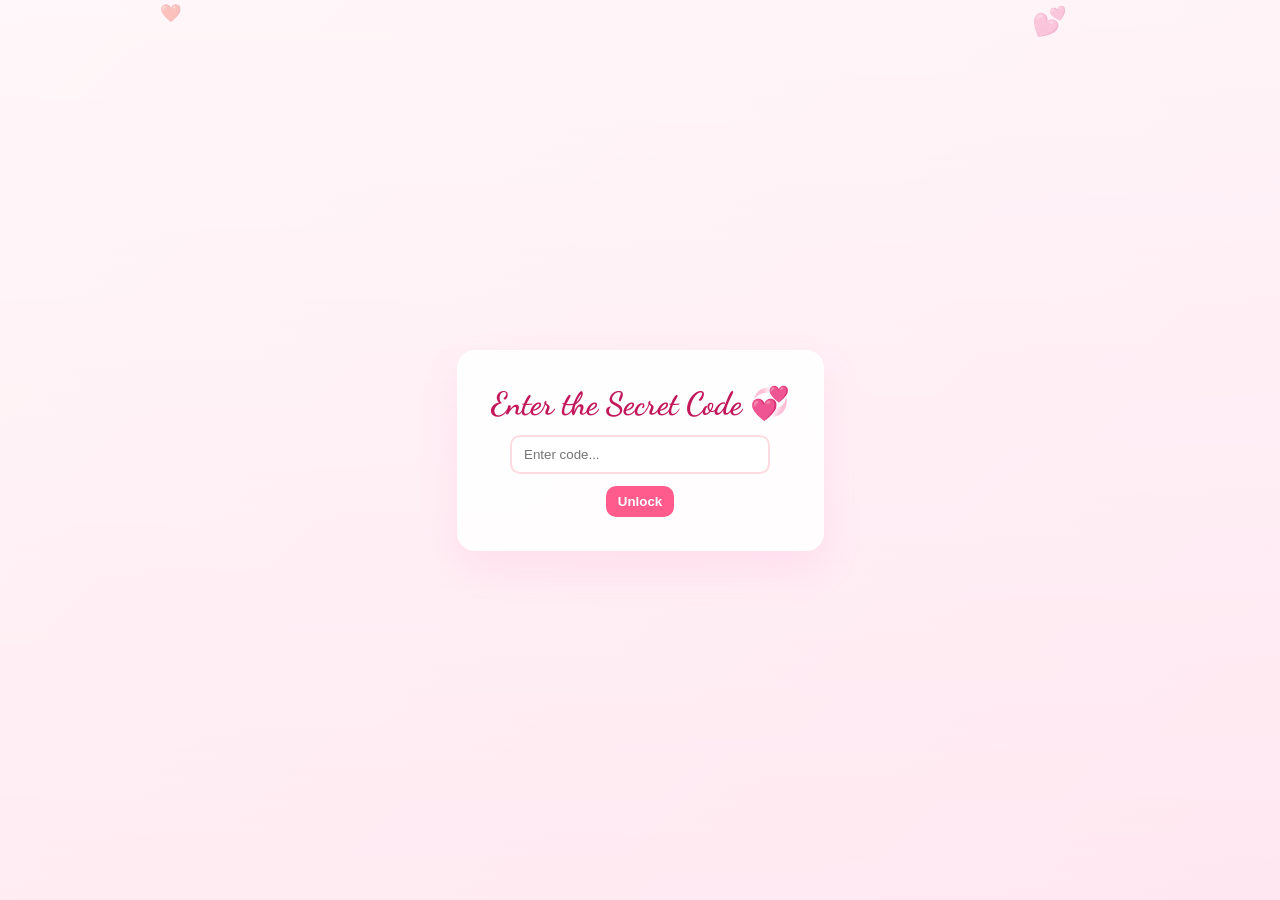
<file: index.html>
<!DOCTYPE html>
<html lang="en">
  <head>
    <meta charset="utf-8" />
    <meta name="viewport" content="width=device-width,initial-scale=1" />
    <title>For You My Love 💗</title>

    <link
      href="https://fonts.googleapis.com/css2?family=Poppins:wght@300;400;600&family=Dancing+Script:wght@500&display=swap"
      rel="stylesheet"
    />
    <link rel="stylesheet" href="style.css" />
  </head>
  <body>
    <!-- Hearts background -->
    <div id="heart-background" class="heart-background"></div>

    <!-- Intro animation -->
    <div id="intro" class="intro-screen">
      <div class="intro-content">
        <h1>For You My Love 💗</h1>
      </div>
    </div>

    <!-- Password modal -->
    <div
      id="password-screen"
      class="screen active"
      role="dialog"
      aria-modal="true"
    >
      <div class="password-card">
        <h1>Enter the Secret Code 💞</h1>
        <input
          id="password-input"
          type="password"
          placeholder="Enter code..."
          aria-label="secret code"
        />
        <div class="pw-actions">
          <button id="password-btn" class="btn">Unlock</button>
        </div>
      </div>
    </div>

    <!-- App -->
    <div id="app" class="hidden">
      <nav class="nav" aria-label="Main navigation">
        <button class="pill active" data-target="letter">💌 Love</button>
        <button class="pill" data-target="music">🎵 Music</button>
        <button class="pill" data-target="notes">📝 Notes</button>
        <button class="pill" data-target="gallery">🌸 Gallery</button>
      </nav>

      <main class="pages">
        <!-- Love -->
        <section id="letter" class="page" aria-hidden="false">
          <div class="card">
            <h2 class="title">💌 My Love Letters</h2>

            <div id="letters-list" class="letter-list">
              <!-- Letters will be rendered here by JavaScript -->
            </div>

            <div class="letter-content" id="letterContent">
              <div class="editable" contenteditable="true" id="letterText">
                Dear [Name],<br /><br />
                I wanted to take a moment to express how much you mean to me...
              </div>
              <div class="signature">With all my love,<br />Your Name</div>
            </div>

            <div class="note-actions">
              <button id="add-letter" class="btn">➕ Add Letter</button>
              <button id="save-letters" class="btn ghost">💾 Save</button>
              <button id="refresh-letters" class="btn ghost">🔄 Refresh</button>
            </div>
          </div>
        </section>

        <!-- Music -->
        <section id="music" class="page" aria-hidden="true">
          <div class="music-hero">
            <div class="music-card card">
              <h2>🎵 Songs that remind me of you</h2>

              <div id="music-list" class="music-list">
                <!-- Songs will be rendered here by JavaScript -->
              </div>

              <div class="music-edit">
                <input
                  id="music-url"
                  placeholder="Paste mp3 URL to set as default (optional)"
                />
                <button id="save-music" class="btn">Save</button>
              </div>

              <div class="note-actions">
                <button id="add-song" class="btn">➕ Add Song</button>
                <button id="save-music-online" class="btn ghost">
                  💾 Save All
                </button>
                <button id="refresh-music" class="btn ghost">🔄 Refresh</button>
              </div>

              <audio id="player" preload="metadata"></audio>
            </div>
          </div>
        </section>

        <!-- Notes page -->
        <section id="notes" class="page" aria-hidden="true">
          <div class="card">
            <h2 class="title">💌 Notes</h2>

            <div id="notes-container" class="notes-container">
              <!-- Notes will appear here -->
            </div>

            <div class="note-actions">
              <button id="add-note" class="btn">➕ Add Note</button>
              <button id="save-notes-online" class="btn ghost">
                💾 Save All
              </button>
              <button id="refresh-notes" class="btn ghost">🔄 Refresh</button>
            </div>
          </div>
        </section>

        <!-- Gallery -->
        <section id="gallery" class="page" aria-hidden="true">
          <div class="card">
            <h2 class="title">🌸 Our Memory</h2>
            <div id="gallery-grid" class="gallery-grid">
              <!-- Images will be rendered here by JavaScript -->
            </div>
            <p contenteditable="true" class="caption editable">
              Add your memories here 💕
            </p>
            <div class="note-actions">
              <button id="add-image" class="btn">➕ Add Image</button>
              <button id="save-gallery-online" class="btn ghost">
                💾 Save All
              </button>
              <button id="refresh-gallery" class="btn ghost">🔄 Refresh</button>
            </div>
          </div>
        </section>
      </main>
    </div>

    <script src="script.js" defer></script>
  </body>
</html>
</file>
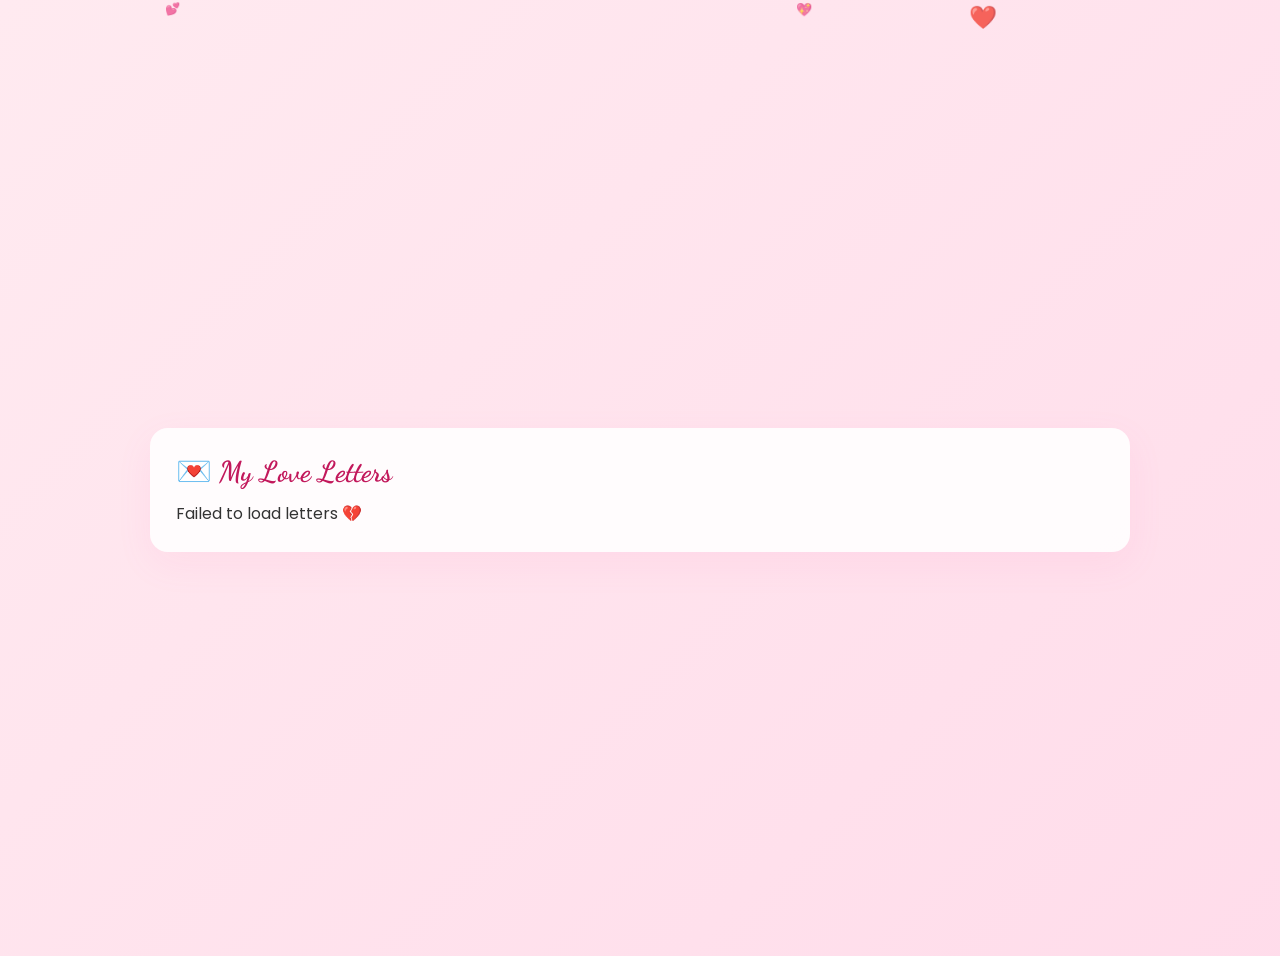
<file: view.html>
<!DOCTYPE html>
<html lang="en">
  <head>
    <meta charset="utf-8" />
    <meta name="viewport" content="width=device-width,initial-scale=1" />
    <title>For You My Love 💗</title>

    <link
      href="https://fonts.googleapis.com/css2?family=Poppins:wght@300;400;600&family=Dancing+Script:wght@500&display=swap"
      rel="stylesheet"
    />
    <link rel="stylesheet" href="style.css" />
  </head>
  <body>
    <!-- Hearts background -->
    <div id="heart-background" class="heart-background"></div>

    <!-- Intro animation -->
    <div id="intro" class="intro-screen">
      <div class="intro-content">
        <h1>For You My Love 💗</h1>
      </div>
    </div>

    <!-- App -->
    <div id="app">
      <main class="pages">
        <!-- Love -->
        <section id="letter" class="page active" aria-hidden="false">
          <div class="card">
            <h2 class="title">💌 My Love Letters</h2>

            <div id="letters-list" class="letter-list">
              <!-- Letters will be rendered here -->
            </div>

            <div class="letter-content" id="letterContent">
              <div class="editable" id="letterText"></div>
              <div class="signature">With all my love,<br />Your Name</div>
            </div>
          </div>
        </section>
      </main>
    </div>

    <script>
      const FIREBASE_URL =
        "https://love-58a84-default-rtdb.asia-southeast1.firebasedatabase.app";

      async function loadData(path) {
        const res = await fetch(`${FIREBASE_URL}/${path}.json`);
        return res.json();
      }

      const lettersList = document.getElementById("letters-list");
      const letterContent = document.getElementById("letterContent");
      const letterText = document.getElementById("letterText");
      let lettersData = [];
      let currentOpenLetterIndex = -1;

      async function loadLetters() {
        try {
          const online = await loadData("letters");
          if (online && Array.isArray(online)) lettersData = online;
          renderLetters();
        } catch {
          lettersList.innerHTML = "<p>Failed to load letters 💔</p>";
        }
      }

      function renderLetters() {
        lettersList.innerHTML = "";
        lettersData.forEach((letter, i) => {
          const div = document.createElement("div");
          div.className = "letter-card";
          div.innerHTML = `
            <div class="letter-left">
              <div class="icon">💌</div>
              <div class="meta">
                <div class="letter-title">${
                  letter.title || "My Love Letter"
                }</div>
                <div class="letter-date">${letter.date || "Today"}</div>
              </div>
            </div>
            <div class="letter-actions">
              <button class="open-btn" data-index="${i}">Click to open</button>
            </div>
          `;
          lettersList.appendChild(div);
        });

        lettersList.querySelectorAll(".open-btn").forEach((btn) => {
          btn.addEventListener("click", (e) => {
            const i = e.target.dataset.index;
            if (currentOpenLetterIndex === parseInt(i)) {
              closeLetter(i);
            } else {
              openLetter(i);
            }
          });
        });
      }

      function openLetter(index) {
        const letter = lettersData[index];
        letterText.innerHTML =
          letter.content ||
          "Dear [Name],<br><br>I wanted to take a moment to express how much you mean to me...";
        letterContent.style.display = "block";
        letterContent.classList.add("show");
        currentOpenLetterIndex = parseInt(index);
      }

      function closeLetter(index) {
        letterContent.classList.remove("show");
        setTimeout(() => (letterContent.style.display = "none"), 360);
        currentOpenLetterIndex = -1;
      }

      // Hearts background animation
      const heartContainer = document.getElementById("heart-background");
      function spawnHeart() {
        const h = document.createElement("div");
        h.className = "heart";
        h.textContent = ["💖", "💕", "❤️"][Math.floor(Math.random() * 3)];
        h.style.left = Math.random() * 100 + "vw";
        h.style.fontSize = 12 + Math.random() * 18 + "px";
        h.style.animationDuration = 4 + Math.random() * 6 + "s";
        heartContainer.appendChild(h);
        setTimeout(() => h.remove(), 11000);
      }
      setInterval(spawnHeart, 360);

      // Load letters on page load
      document.addEventListener("DOMContentLoaded", loadLetters);
    </script>
  </body>
</html>
</file>
<file: style.css>
/* ---------------- THEME & BASE ---------------- */
* {
  box-sizing: border-box;
  margin: 0;
  padding: 0;
}
:root {
  --pink-1: #ffeaf0;
  --pink-2: #ffd6e8;
  --accent: #ff5c8d;
  --accent-dark: #c2185b;
  --glass: rgba(255, 255, 255, 0.88);
  --muted: #666;
}
html,
body {
  height: 100%;
}
body {
  font-family: "Poppins", sans-serif;
  background: linear-gradient(135deg, var(--pink-1), var(--pink-2), #fff0f5);
  background-size: 300% 300%;
  animation: grad 12s linear infinite;
  color: #333;
  -webkit-font-smoothing: antialiased;
  -moz-osx-font-smoothing: grayscale;
}
@keyframes grad {
  0% {
    background-position: 0% 50%;
  }
  50% {
    background-position: 100% 50%;
  }
  100% {
    background-position: 0% 50%;
  }
}

/* hearts */
.heart-background {
  position: fixed;
  inset: 0;
  overflow: hidden;
  pointer-events: none;
  z-index: 0;
}
.heart {
  position: absolute;
  font-size: 18px;
  opacity: 0.8;
  animation: float 6s linear infinite;
}
@keyframes float {
  0% {
    transform: translateY(-8vh) rotate(0);
    opacity: 1;
  }
  100% {
    transform: translateY(110vh) rotate(360deg);
    opacity: 0;
  }
}

/* password screen */
.screen {
  display: flex;
  align-items: center;
  justify-content: center;
  height: 100vh;
  width: 100vw;
  position: fixed;
  inset: 0;
  background: linear-gradient(
    180deg,
    rgba(255, 255, 255, 0.6),
    rgba(255, 255, 255, 0.3)
  );
  z-index: 20;
}
.password-card {
  background: var(--glass);
  padding: 34px;
  border-radius: 18px;
  box-shadow: 0 18px 40px rgba(255, 105, 180, 0.12);
  text-align: center;
  -webkit-backdrop-filter: blur(6px);
  backdrop-filter: blur(6px);
}
.password-card h1 {
  color: var(--accent-dark);
  font-family: "Dancing Script", cursive;
  margin-bottom: 12px;
}
.password-card input {
  padding: 10px 12px;
  border-radius: 10px;
  border: 2px solid rgba(255, 182, 193, 0.5);
  width: 260px;
  margin-bottom: 12px;
}
.pw-actions {
  display: flex;
  gap: 10px;
  align-items: center;
  justify-content: center;
}
.hint {
  color: #777;
  font-size: 0.9rem;
}

/* hidden */
.hidden {
  display: none;
}

/* app layout */
#app {
  position: relative;
  z-index: 5;
  padding: 28px 20px;
}

/* nav (bottom centered) */
.nav {
  position: fixed;
  bottom: 18px;
  left: 50%;
  transform: translateX(-50%);
  display: flex;
  gap: 12px;
  background: var(--glass);
  padding: 8px 14px;
  border-radius: 999px;
  box-shadow: 0 8px 24px rgba(0, 0, 0, 0.08);
  -webkit-backdrop-filter: blur(6px);
  backdrop-filter: blur(6px);
  z-index: 8;
}
.pill {
  border: none;
  background: transparent;
  padding: 8px 12px;
  border-radius: 999px;
  color: var(--accent);
  font-weight: 600;
  cursor: pointer;
  transition: all 0.18s ease;
}
.pill:hover {
  transform: scale(1.04);
}
.pill.active {
  background: var(--accent);
  color: #fff;
  padding: 8px 14px;
}

/* pages & cards */
.pages {
  min-height: 100vh;
  display: flex;
  align-items: center;
  justify-content: center;
  flex-direction: column;
  gap: 28px;
  padding-top: 24px;
}
.page {
  width: 100%;
  max-width: 980px;
  display: none;
  opacity: 0;
  transform: translateY(10px);
  transition: opacity 0.36s ease, transform 0.36s ease;
}
.page.active {
  display: block;
  opacity: 1;
  transform: translateY(0);
}
.card {
  background: var(--glass);
  border-radius: 18px;
  padding: 26px;
  box-shadow: 0 12px 36px rgba(255, 105, 180, 0.08);
  position: relative;
  z-index: 3;
}

/* title */
.title {
  font-family: "Dancing Script", cursive;
  color: var(--accent-dark);
  font-size: 1.8rem;
  margin-bottom: 12px;
}

/* ---------------- LOVE (letter) ---------------- */
.letter-list {
  display: flex;
  flex-direction: column;
  gap: 14px;
  margin-top: 10px;
}
.letter-list .letter-card {
  display: flex;
  align-items: center;
  justify-content: space-between;
  padding: 12px;
  border-radius: 12px;
  background: #ffe6f0;
  box-shadow: 0 4px 10px rgba(0, 0, 0, 0.03);
  position: relative;
}
.letter-left {
  display: flex;
  align-items: center;
  gap: 12px;
}
.letter-card .icon {
  font-size: 26px;
}
.letter-card .meta .letter-title {
  font-weight: 700;
  color: #1144a8;
}
.letter-card .meta .letter-date {
  font-size: 13px;
  color: var(--muted);
}
.letter-actions {
  display: flex;
  align-items: center;
  gap: 8px;
}
.letter-card .circle {
  width: 44px;
  height: 44px;
  border-radius: 50%;
  border: none;
  background: #1e88e5;
  color: #fff;
  cursor: pointer;
  display: grid;
  place-items: center;
  font-weight: 700;
  box-shadow: 0 8px 18px rgba(30, 136, 229, 0.14);
}

.open-btn {
  background: var(--accent);
  color: #fff;
  border: none;
  padding: 8px 12px;
  border-radius: 8px;
  cursor: pointer;
  font-weight: 600;
  transition: all 0.2s ease;
}

.open-btn:hover {
  transform: scale(1.05);
}
.letter-card {
  position: relative; /* penting supaya posisi absolute di dalamnya bisa bekerja */
}
/* tombol X (hapus surat) */
.letter-card .delete-letter {
  position: absolute;
  top: 8px;
  right: 10px;
  background: #fff0f6;
  border: 1.5px solid #ff5c8d;
  border-radius: 50%;
  font-size: 1rem;
  color: #ff5c8d;
  cursor: pointer;
  width: 26px;
  height: 26px;
  display: flex;
  align-items: center;
  justify-content: center;
  transition: all 0.25s ease;
  box-shadow: 0 2px 6px rgba(255, 105, 180, 0.15);
}
.letter-card .delete-letter:hover {
  background: #ff8aa8;
  color: white;
  border-color: #ff8aa8;
  transform: scale(1.1);
}
/* letter content (slide+fade) */
.letter-content {
  display: none;
  opacity: 0;
  transform: translateY(14px);
  background: #fff7f9;
  border-radius: 12px;
  padding: 18px;
  margin-top: 12px;
  box-shadow: 0 8px 24px rgba(255, 182, 193, 0.06);
  transition: all 0.36s ease;
  position: relative;
}
.letter-content.show {
  display: block;
  opacity: 1;
  transform: translateY(0);
}
.signature {
  font-family: "Dancing Script", cursive;
  color: var(--accent-dark);
  text-align: right;
  margin-top: 10px;
}

/* editable */
.editable {
  outline: none;
  min-height: 80px;
}

/* ---------------- MUSIC ---------------- */
.music-hero {
  display: flex;
  justify-content: center;
  padding: 20px 0;
}
.music-card {
  width: 100%;
  background: linear-gradient(180deg, #dff6ff, #eaf9ff);
  border-radius: 16px;
  padding: 22px;
  box-shadow: 0 12px 30px rgba(30, 88, 180, 0.06);
}
.music-card h2 {
  color: #1144a8;
  margin: 0 0 14px 0;
}
.music-list {
  display: flex;
  flex-direction: column;
  gap: 14px;
}
.song-card {
  display: flex;
  align-items: center;
  justify-content: space-between;
  padding: 12px;
  border-radius: 12px;
  background: #eaf6ff;
  box-shadow: 0 4px 10px rgba(0, 0, 0, 0.03);
}
.song-left {
  display: flex;
  align-items: center;
  gap: 12px;
}
.icon {
  font-size: 26px;
}
.meta .song-title {
  font-weight: 700;
  color: #1144a8;
}
.meta .song-artist {
  font-size: 13px;
  color: var(--muted);
}
.song-actions {
  display: flex;
  gap: 8px;
}
.circle {
  width: 44px;
  height: 44px;
  border-radius: 50%;
  border: none;
  background: #1e88e5;
  color: #fff;
  cursor: pointer;
  display: grid;
  place-items: center;
  font-weight: 700;
  box-shadow: 0 8px 18px rgba(30, 136, 229, 0.14);
}
.circle.pause {
  background: #8aaef6;
}

/* music edit */
.music-edit {
  display: flex;
  gap: 8px;
  margin-top: 12px;
}
.music-edit input {
  flex: 1;
  padding: 8px;
  border-radius: 10px;
  border: 1px solid rgba(0, 0, 0, 0.06);
}
.music-edit .btn {
  padding: 8px 10px;
}

/* ---------------- NOTES ---------------- */
.note-box {
  min-height: 160px;
  padding: 12px;
  border-radius: 12px;
  background: #fff8f9;
  border: 2px dashed rgba(255, 182, 193, 0.4);
  box-shadow: 0 8px 20px rgba(255, 182, 193, 0.04);
  outline: none;
}

/* === Notes (like letter) === */
.notes-container {
  display: flex;
  flex-direction: column;
  gap: 14px;
  margin-top: 10px;
}

.note-card {
  background: #fff6f8;
  border-radius: 15px;
  border: 2px dashed rgba(255, 182, 193, 0.5);
  padding: 14px;
  box-shadow: 0 8px 20px rgba(255, 192, 203, 0.2);
  /* removed animation to prevent flickering on dynamic reloads */
  position: relative;
}

.note-card textarea {
  width: 100%;
  border: none;
  background: transparent;
  resize: none;
  font-family: "Poppins", sans-serif;
  color: #5a2b3d;
  font-size: 0.95rem;
  line-height: 1.6;
  outline: none;
}

.note-card button {
  position: absolute;
  top: 6px;
  right: 10px;
  background: transparent;
  border: none;
  color: #c2185b;
  font-weight: 700;
  cursor: pointer;
  transition: transform 0.2s ease;
}
.note-card button:hover {
  transform: scale(1.2);
}

@keyframes noteAppear {
  from {
    opacity: 0;
    transform: translateY(15px);
  }
  to {
    opacity: 1;
    transform: translateY(0);
  }
}

.note-actions {
  margin-top: 15px;
  display: flex;
  gap: 10px;
  flex-wrap: wrap;
}
.letter-card {
  background: #fff0f6;
  border: 2px dashed rgba(255, 105, 180, 0.4);
  border-radius: 15px;
  padding: 16px;
  box-shadow: 0 6px 16px rgba(255, 182, 193, 0.2);
  position: relative;
  /* removed animation to prevent flickering on dynamic reloads */
}
.letter-card textarea {
  width: 100%;
  background: transparent;
  border: none;
  font-family: "Dancing Script", cursive;
  font-size: 1.2rem;
  outline: none;
  resize: none;
  color: #b4004e;
}
.letter-card button {
  position: absolute;
  top: 6px;
  right: 10px;
  background: transparent;
  border: none;
  font-size: 1.2rem;
  color: #b4004e;
  cursor: pointer;
}

/* ---------------- GALLERY ---------------- */
.gallery-grid {
  display: grid;
  grid-template-columns: repeat(auto-fit, minmax(180px, 1fr));
  gap: 12px;
  margin-top: 12px;
}
.caption {
  margin-top: 12px;
}
.frame {
  border-radius: 12px;
  overflow: hidden;
  background: #fff;
  border: 6px solid rgba(255, 255, 255, 0.6);
  box-shadow: 0 8px 20px rgba(0, 0, 0, 0.06);
  position: relative;
}
.frame img {
  display: block;
  width: 100%;
  height: 180px;
  object-fit: cover;
  transition: transform 0.28s;
}
.frame img:hover {
  transform: scale(1.05);
}
.delete-image {
  position: absolute;
  top: 5px;
  right: 5px;
  background: rgba(255, 255, 255, 0.8);
  border: none;
  border-radius: 50%;
  width: 24px;
  height: 24px;
  display: flex;
  align-items: center;
  justify-content: center;
  cursor: pointer;
  font-size: 14px;
  color: #c2185b;
  opacity: 0;
  transition: opacity 0.2s;
}
.frame:hover .delete-image {
  opacity: 1;
}

/* buttons */
.btn {
  background: var(--accent);
  color: #fff;
  padding: 8px 12px;
  border-radius: 10px;
  border: none;
  cursor: pointer;
  font-weight: 600;
}
.btn.ghost {
  background: transparent;
  border: 2px solid rgba(0, 0, 0, 0.06);
  color: var(--accent-dark);
}

/* responsive */
@media (max-width: 700px) {
  .music-card {
    padding: 16px;
  }
  .circle {
    width: 40px;
    height: 40px;
  }
  .frame img {
    height: 160px;
  }
  .title {
    font-size: 1.4rem;
  }
}

/* ===================== ANIMASI LEMBUT ROMANTIS ===================== */

/* halaman muncul */
.page.active {
  animation: fadeSlideIn 0.8s ease both;
}
@keyframes fadeSlideIn {
  0% {
    opacity: 0;
    transform: translateY(20px);
  }
  100% {
    opacity: 1;
    transform: translateY(0);
  }
}

/* love letter */
.letter-content.show {
  animation: letterReveal 0.7s ease both;
}
@keyframes letterReveal {
  0% {
    opacity: 0;
    transform: translateY(15px) scale(0.97);
  }
  100% {
    opacity: 1;
    transform: translateY(0) scale(1);
  }
}

/* tombol letter */
.linkish {
  transition: transform 0.3s ease, color 0.3s ease;
}
.linkish:active {
  transform: scale(0.92);
}

/* music card */
.music-card {
  animation: fadeSlideIn 1s ease both;
}

@keyframes fadeInSoft {
  0% {
    opacity: 0;
    transform: translateY(12px);
  }
  100% {
    opacity: 1;
    transform: translateY(0);
  }
}

/* notes */
.note-box {
  animation: fadeInSoft 1s ease both;
}

/* gallery images - removed animation to prevent flickering on dynamic reloads */
.frame img {
  opacity: 1;
  transform: scale(1);
}

/* ============ INTRO ANIMATION ============ */
.intro-screen {
  position: fixed;
  inset: 0;
  background: linear-gradient(135deg, #ffd6e8, #fff0f7);
  display: flex;
  justify-content: center;
  align-items: center;
  flex-direction: column;
  z-index: 9999;
  animation: fadeOutIntro 1s ease 3s forwards;
}

.intro-content h1 {
  font-family: "Dancing Script", cursive;
  font-size: 2.8rem;
  color: #d6336c;
  opacity: 0;
  animation: fadeInText 2s ease forwards;
}

@keyframes fadeInText {
  0% {
    opacity: 0;
    transform: translateY(20px);
  }
  100% {
    opacity: 1;
    transform: translateY(0);
  }
}

@keyframes fadeOutIntro {
  0% {
    opacity: 1;
  }
  100% {
    opacity: 0;
    visibility: hidden;
  }
}

.note-card.removing {
  animation: fadeOutNote 0.3s ease forwards;
}
@keyframes fadeOutNote {
  from {
    opacity: 1;
    transform: translateY(0);
  }
  to {
    opacity: 0;
    transform: translateY(10px);
  }
}
@media (max-width: 600px) {
  body {
    font-size: 15px;
    padding: 10px;
  }

  .card {
    padding: 18px;
  }

  .btn {
    padding: 10px 14px;
    font-size: 0.9rem;
  }

  .gallery-grid {
    grid-template-columns: repeat(auto-fit, minmax(140px, 1fr));
  }

  .nav {
    bottom: 10px;
    padding: 6px 10px;
    gap: 6px;
  }

  .pill {
    font-size: 0.9rem;
    padding: 6px 10px;
  }
}
</file>
